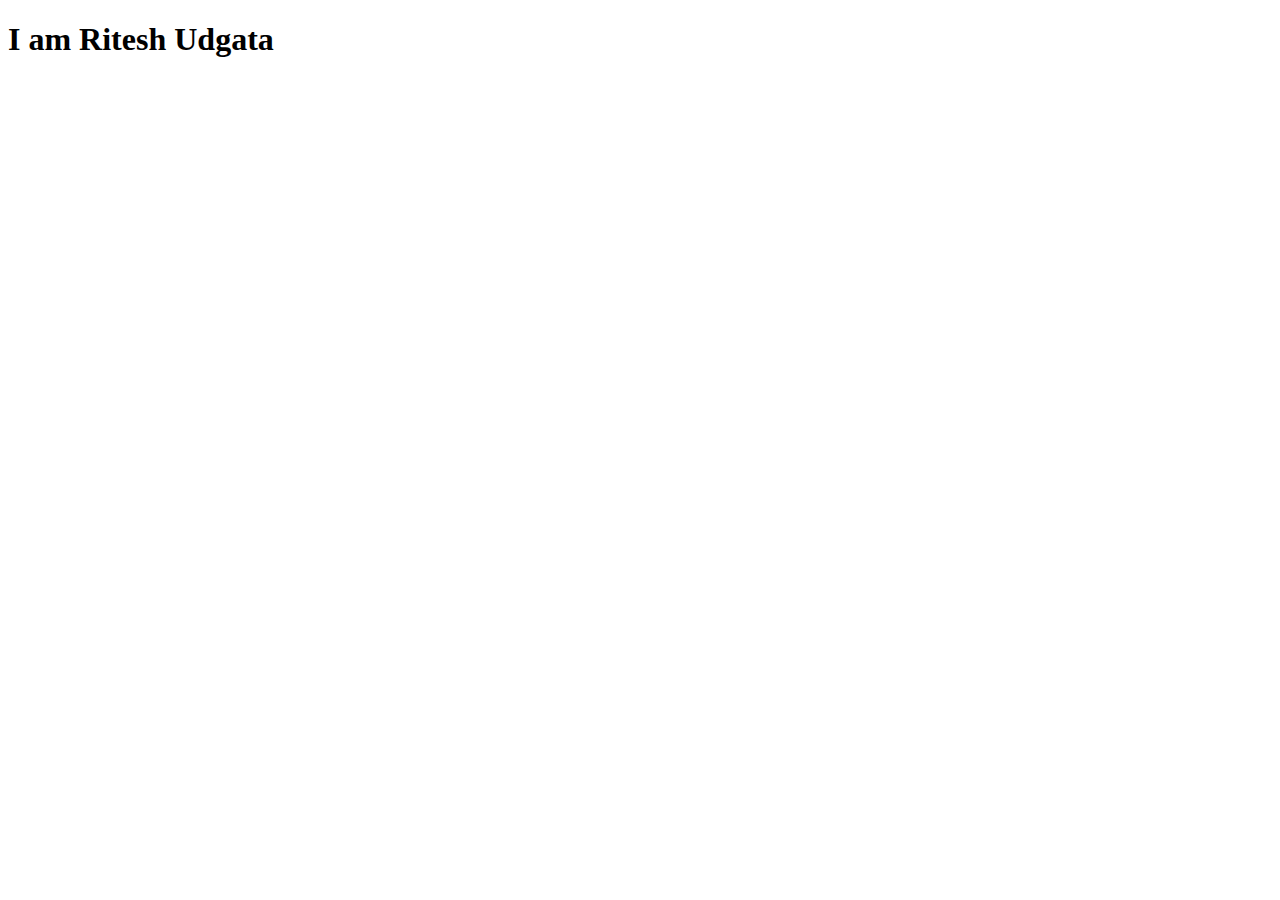
<file: about.html>
<!DOCTYPE html>
<html lang="en">
<head>
    <meta charset="UTF-8">
    <meta name="viewport" content="width=device-width, initial-scale=1.0">
    <title>Ritesh Udgata</title>
</head>
<body>
    <h1>I am Ritesh Udgata</h1>
</body>
</html>
</file>
